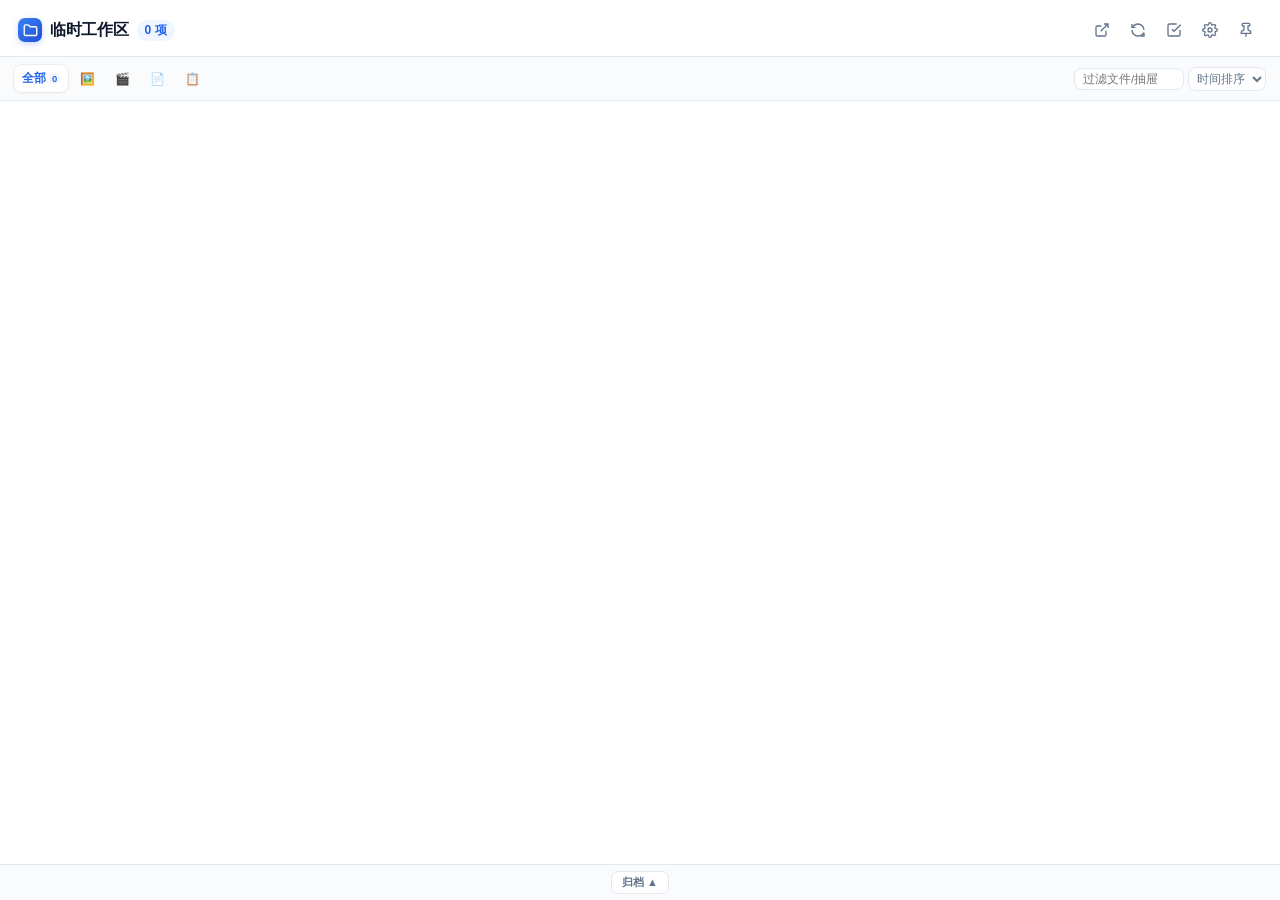
<file: src/EdgeWorkspace/wwwroot/index.html>
<!DOCTYPE html>
<html lang="zh-CN">
<head>
<meta charset="UTF-8">
<meta name="viewport" content="width=device-width, initial-scale=1.0">
<title>EdgeWorkspace</title>
<link rel="stylesheet" href="style.css">
</head>
<body>

  <!-- 主抽屉面板 -->
  <div class="drawer">

    <!-- 顶部 Header -->
    <div class="drawer-header">
      <div class="header-left">
        <span class="header-leaf-icon">
          <svg width="15" height="15" viewBox="0 0 24 24" fill="none" stroke="currentColor" stroke-width="2.2" stroke-linecap="round" stroke-linejoin="round">
            <path d="M4 20h16a2 2 0 0 0 2-2V8a2 2 0 0 0-2-2h-7.93a2 2 0 0 1-1.66-.9l-.82-1.2A2 2 0 0 0 7.93 3H4a2 2 0 0 0-2 2v13c0 1.1.9 2 2 2Z"/>
          </svg>
        </span>
        <span class="header-title">临时工作区</span>
        <span class="header-badge" id="totalBadge">0 项</span>
      </div>
      <div class="header-actions">
        <button class="action-btn" id="btnOpenFolder" title="在资源管理器中打开 (拖入/删除)">
          <svg width="16" height="16" viewBox="0 0 24 24" fill="none" stroke="currentColor" stroke-width="2"><path d="M15 3h6v6M10 14 21 3M18 13v6a2 2 0 0 1-2 2H5a2 2 0 0 1-2-2V8a2 2 0 0 1 2-2h6"/></svg>
        </button>
        <button class="action-btn" id="btnRefresh" title="刷新文件列表">
          <svg width="16" height="16" viewBox="0 0 24 24" fill="none" stroke="currentColor" stroke-width="2"><path d="M21 12a9 9 0 0 0-9-9 9.75 9.75 0 0 0-6.74 2.74L3 8"/><path d="M3 3v5h5M3 12a9 9 0 0 0 9 9 9.75 9.75 0 0 0 6.74-2.74L21 16"/><path d="M16 21h5v-5"/></svg>
        </button>
        <button class="action-btn" id="btnSelect" title="批量选择（拖动=整组移动，可批量移入抽屉/删除）">
          <svg width="16" height="16" viewBox="0 0 24 24" fill="none" stroke="currentColor" stroke-width="2"><polyline points="9 11 12 14 22 4"/><path d="M21 12v7a2 2 0 0 1-2 2H5a2 2 0 0 1-2-2V5a2 2 0 0 1 2-2h11"/></svg>
        </button>
        <button class="action-btn" id="btnSettings" title="设置">
          <svg width="16" height="16" viewBox="0 0 24 24" fill="none" stroke="currentColor" stroke-width="2"><circle cx="12" cy="12" r="3"/><path d="M19.4 15a1.65 1.65 0 0 0 .33 1.82l.06.06a2 2 0 0 1-2.83 2.83l-.06-.06a1.65 1.65 0 0 0-1.82-.33 1.65 1.65 0 0 0-1 1.51V21a2 2 0 0 1-4 0v-.09A1.65 1.65 0 0 0 9 19.4a1.65 1.65 0 0 0-1.82.33l-.06.06a2 2 0 0 1-2.83-2.83l.06-.06a1.65 1.65 0 0 0 .33-1.82 1.65 1.65 0 0 0-1.51-1H3a2 2 0 0 1 0-4h.09A1.65 1.65 0 0 0 4.6 9a1.65 1.65 0 0 0-.33-1.82l-.06-.06a2 2 0 0 1 2.83-2.83l.06.06a1.65 1.65 0 0 0 1.82.33H9a1.65 1.65 0 0 0 1-1.51V3a2 2 0 0 1 4 0v.09a1.65 1.65 0 0 0 1 1.51 1.65 1.65 0 0 0 1.82-.33l.06-.06a2 2 0 0 1 2.83 2.83l-.06.06a1.65 1.65 0 0 0-.33 1.82V9a1.65 1.65 0 0 0 1.51 1H21a2 2 0 0 1 0 4h-.09a1.65 1.65 0 0 0-1.51 1z"/></svg>
        </button>
        <button class="action-btn" id="btnPin" title="固定常驻 / 移出自动收起">
          <svg width="16" height="16" viewBox="0 0 24 24" fill="none" stroke="currentColor" stroke-width="2"><line x1="12" y1="17" x2="12" y2="22"/><path d="M5 17h14v-1.76a2 2 0 0 0-1.11-1.79l-1.78-.9A2 2 0 0 1 15 10.76V6h1a2 2 0 0 0 0-4H8a2 2 0 0 0 0 4h1v4.76a2 2 0 0 1-1.11 1.79l-1.78.9A2 2 0 0 0 5 15.24Z"/></svg>
        </button>
      </div>
    </div>

    <!-- 分类 Tab 栏（v2：抽屉即文件夹，独立"文件夹"Tab 已移除；P10 过滤/排序控件） -->
    <div class="category-tab-bar" id="tabBar">
      <div class="tab-item active" data-tab="all">全部<span class="tab-count" id="tabCountAll">0</span></div>
      <div class="tab-item" data-tab="image" title="图片">🖼️<span class="tab-count" id="tabCountImage" hidden>0</span></div>
      <div class="tab-item" data-tab="video" title="视频">🎬<span class="tab-count" id="tabCountVideo" hidden>0</span></div>
      <div class="tab-item" data-tab="doc" title="文档">📄<span class="tab-count" id="tabCountDoc" hidden>0</span></div>
      <div class="tab-item" data-tab="whiteboard" title="便签">📋<span class="tab-count" id="tabCountNote" hidden>0</span></div>
      <input type="search" id="filterBox" class="filter-box" placeholder="过滤文件/抽屉" title="输入即过滤（文件名或抽屉名，跨抽屉），Esc 清除" />
      <select id="sortBox" class="sort-box" title="排序（置顶恒优先）">
        <option value="time">时间排序</option>
        <option value="name">名称排序</option>
        <option value="size">大小排序</option>
        <option value="kind">类型排序</option>
        <option value="frequent">常用排序</option>
      </select>
    </div>

    <!-- 文件区（v2：分组容器，各组内为 4 列网格） -->
    <div class="drawer-content">
      <div id="fileGrid"></div>
      <div class="note-wall" id="noteWall" style="display:none;"></div>
    </div>

    <!-- 设置面板（覆盖整个抽屉；分组行结构为 P12 预留扩展） -->
    <div class="settings-panel" id="settingsPanel" hidden>
      <div class="settings-header">
        <span class="settings-title">设置</span>
        <button class="sb-btn" id="btnSettingsClose">关闭</button>
      </div>
      <div class="settings-body">
        <div class="settings-group">
          <div class="settings-group-title">外观</div>
          <div class="settings-row">
            <div class="settings-label">
              <div class="settings-label-main">皮肤</div>
              <div class="settings-label-sub">毛玻璃 = 亚克力透出桌面（Win10 1803+）</div>
            </div>
            <select class="settings-select" id="setTheme">
              <option value="white">亮色</option>
              <option value="acrylic">毛玻璃</option>
              <option value="eye">🌿 护眼草绿</option>
              <option value="eye-glass">🌿 护眼草绿 · 毛玻璃</option>
            </select>
          </div>
        </div>
        <div class="settings-group">
          <div class="settings-group-title">过期提醒</div>
          <div class="settings-row">
            <div class="settings-label">
              <div class="settings-label-main">灰显与计数</div>
              <div class="settings-label-sub">超过 N 天未修改的文件卡片变灰，底栏显示计数与一键归档</div>
            </div>
            <input type="checkbox" id="setStaleEnabled" class="settings-check" />
          </div>
          <div class="settings-row">
            <div class="settings-label">
              <div class="settings-label-main">过期天数</div>
            </div>
            <select class="settings-select" id="setStaleDays">
              <option value="7">7 天</option>
              <option value="14">14 天</option>
              <option value="30">30 天</option>
            </select>
          </div>
        </div>
        <div class="settings-group">
          <div class="settings-group-title">工作区</div>
          <div class="settings-row">
            <div class="settings-label">
              <div class="settings-label-main">路径</div>
              <div class="settings-label-sub">即时生效：重映射文件源并重建监视</div>
            </div>
            <div class="settings-inline">
              <input type="text" id="setWorkspacePath" class="settings-input" spellcheck="false" />
              <button class="sb-btn" id="btnBrowseWs">浏览</button>
              <button class="sb-btn sb-primary" id="btnApplyWs">应用</button>
            </div>
          </div>
        </div>
        <div class="settings-group">
          <div class="settings-group-title">系统</div>
          <div class="settings-row">
            <div class="settings-label">
              <div class="settings-label-main">呼出面板快捷键</div>
              <div class="settings-label-sub">点击后按下新组合（须含 Ctrl 或 Alt），Esc 取消</div>
            </div>
            <button class="sb-btn" id="btnHotkey" data-combo="Ctrl+Shift+Z">Ctrl+Shift+Z</button>
          </div>
          <div class="settings-row">
            <div class="settings-label">
              <div class="settings-label-main">开机自启</div>
              <div class="settings-label-sub">写入当前用户注册表 Run 键</div>
            </div>
            <input type="checkbox" id="setAutostart" class="settings-check" />
          </div>
        </div>
      </div>
    </div>

    <!-- P9: 批量选择操作条（选择模式时显示） -->
    <div class="select-bar" id="selectBar" hidden>
      <button class="sb-btn" id="selAll">全选</button>
      <button class="sb-btn sb-danger" id="selDelete">删除</button>
      <select class="sb-select" id="selTarget"></select>
      <button class="sb-btn sb-primary" id="selMove">移入</button>
      <button class="sb-btn" id="selDone">完成</button>
    </div>

    <!-- P11: 悬浮预览气泡（悬停 800ms；纯展示不可交互，鼠标离开卡片即隐） -->
    <div class="preview-overlay" id="previewOverlay" hidden>
      <div class="preview-window" id="previewWindow">
        <div class="preview-box" id="previewBox"></div>
        <div class="preview-name" id="previewName"></div>
      </div>
    </div>

    <!-- P12: 归档底部面板（默认收起，自底栏向上展开；data-drawer 使其可作拖放目标） -->
    <div class="archive-panel" id="archivePanel" data-drawer="归档" hidden>
      <div class="archive-header">
        <span>📦 归档 · <b id="archiveCount">0</b> 项</span>
        <div class="archive-actions">
          <button class="archive-btn" id="archiveEmpty">清空</button>
          <button class="archive-btn" id="archiveClose">收起 ▼</button>
        </div>
      </div>
      <div class="archive-list" id="archiveList"></div>
    </div>

    <!-- 底部状态栏（P13：只留过期计数 + 归档，操作说明移除） -->
    <div class="drawer-footer">
      <span class="footer-mid">
        <span class="footer-stale" id="staleInfo" hidden>⏳ <b id="staleCount">0</b> 项超过 <span id="staleDaysText">14</span> 天</span>
        <button class="footer-btn" id="btnArchiveAll" hidden>一键归档</button>
        <button class="footer-btn footer-btn-arch" id="btnArchivePanel" title="展开归档">归档 ▲</button>
      </span>
    </div>
  </div>

<script src="vendor/marked.umd.js"></script>
<script src="vendor/purify.min.js"></script>
<script src="md.js"></script>
<script src="app.js"></script>
</body>
</html>
</file>
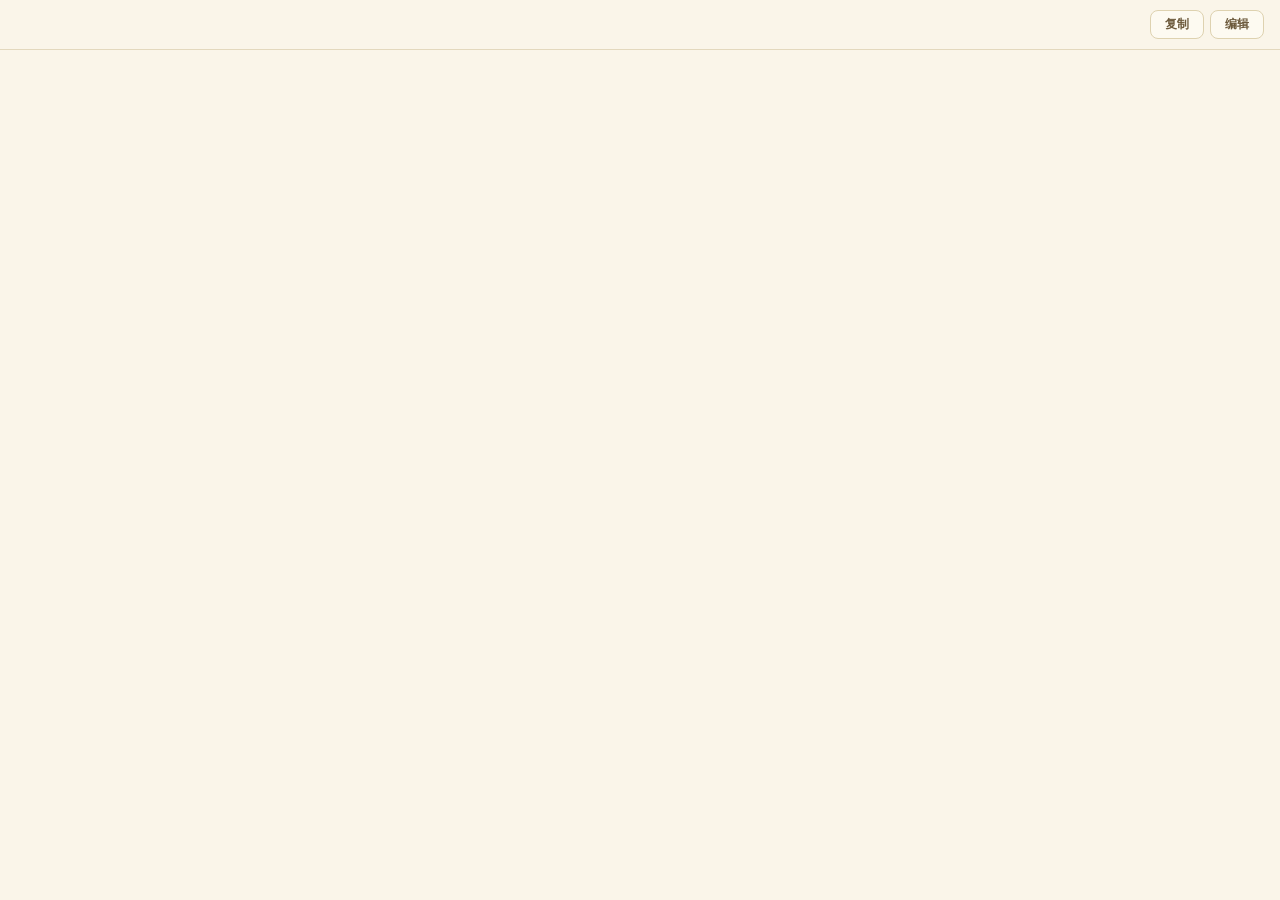
<file: src/EdgeWorkspace/wwwroot/note.html>
<!DOCTYPE html>
<html lang="zh-CN">
<head>
<meta charset="UTF-8">
<meta name="viewport" content="width=device-width, initial-scale=1.0">
<title>便签</title>
<link rel="stylesheet" href="style.css">
<script src="vendor/marked.umd.js"></script>
<script src="vendor/purify.min.js"></script>
<script src="md.js"></script>
</head>
<body class="note-win-body">

  <div class="note-win">
    <div class="note-win-header">
      <!-- 查看态 -->
      <span id="viewTitle" class="note-win-title"></span>
      <span id="viewMtime" class="note-win-mtime"></span>
      <div class="note-win-actions" id="viewActions">
        <button id="btnCopy" class="nw-btn">复制</button>
        <button id="btnEdit" class="nw-btn">编辑</button>
      </div>
      <!-- 编辑态 -->
      <input id="editTitle" class="note-win-title-input" placeholder="便签标题" hidden />
      <div class="note-win-actions" id="editActions" hidden>
        <button id="btnSave" class="nw-btn nw-btn-primary">保存</button>
        <button id="btnCancel" class="nw-btn">取消</button>
      </div>
    </div>
    <div id="noteView" class="note-md note-win-view"></div>
    <textarea id="noteEditor" class="note-win-editor" hidden placeholder="Markdown 源码（Ctrl+S 保存，Esc 取消）"></textarea>
  </div>

<script src="note.js"></script>
</body>
</html>
</file>
<file: src/EdgeWorkspace/wwwroot/style.css>
/* 设计令牌（v2：P13 皮肤 = 整组替换变量；新样式一律用变量，禁止硬编码颜色。
   rgba() 派生色暂留字面量，皮肤期再统一） */
:root {
  --font-main: "Segoe UI Variable Text", "Segoe UI", -apple-system, BlinkMacSystemFont, "Microsoft YaHei UI", sans-serif;
  --primary: #2563eb;
  --primary-light: #eff6ff;
  /* 品牌方块渐变（顶栏图标跟随主题，不再出现异色蓝文件夹） */
  --brand-from: #3b82f6;
  --brand-to: #1d4ed8;
  --brand-glow: rgba(37,99,235,.25);
  --text-main: #0f172a;
  --text-sub: #64748b;
  --text-muted: #94a3b8;
  --section-title: #475569;
  --border-color: #e2e8f0;
  --border-subtle: #f8fafc;
  --bg-card: #ffffff;
  --bg-drawer: #ffffff;    /* 抽屉（面板）主底 */
  --overlay-bg: #ffffff;   /* 覆盖层（设置/预览/归档）底 */
  --tab-active-bg: #ffffff;
  --bg-panel: #fafbfc;
  --bg-hover: #f1f5f9;
  /* 文件卡片与分隔线（无框化：卡片默认不着色，悬停才浮起；分隔线右端淡出不横穿） */
  --card-bg: var(--bg-card);
  --card-bg-hover: var(--bg-hover);
  --divider-line: linear-gradient(90deg, rgba(15,23,42,.10) 0%, rgba(15,23,42,.03) 65%, transparent 100%);
  --star-pinned: #d97706;   /* 置顶星标：各主题通用点睛琥珀 */
  /* 便签羊皮纸主题（整组替换即可换肤；低饱和暖调） */
  --sticky-bg: #f5efdc;
  --sticky-bg-soft: #faf5e9;
  --sticky-border: #e3d8bd;
  --sticky-hover: #ece4c9;
  --sticky-title: #6d5a3c;
  --sticky-text: #50412b;
  --sticky-muted: #b0a385;
  --sticky-accent-text: #8a6f45;
  --sticky-btn-bg: #fdfaf1;
  --sticky-accent: #ded2b0;
  --sticky-btn-primary: #b08d4f;
  --sticky-btn-primary-hover: #96753e;
  --sticky-quote: #7a6848;
}

/* 🌿 P13: 护眼草绿（低饱和黄绿·森林透光，参考 Demo 草绿护眼版）。
   实色版 eye 与毛玻璃版 eye-glass 共用同一套色系，只有底层铺法不同。 */
html[data-theme="eye"],
html[data-theme="eye-glass"] {
  --primary: #4d9a2f;                        /* 叶脉黄绿，低饱和不刺眼 */
  --primary-light: rgba(77, 154, 47, 0.10);
  --brand-from: #86c34a;
  --brand-to: #4b8a2b;
  --brand-glow: rgba(75,138,43,.28);
  --text-main: #22301a;                      /* 暖橄榄墨，避免纯深绿的单调 */
  --text-sub: #4a5b3c;
  --text-muted: #7d8c6c;
  --section-title: #3d5130;
  --border-color: #dfe7cf;
  --border-subtle: #eef2e3;
  --card-bg: transparent;    /* 卡片不着色，靠彩色类型图标提供色彩，避免整屏色块 */
  /* 🌸 花笺便签（黄绿低饱和） */
  --sticky-title: #33501f;
  --sticky-text: #3b5524;
  --sticky-muted: #a8c489;
  --sticky-accent-text: #4d7a2c;
  --sticky-btn-primary: #4d9a2f;
  --sticky-btn-primary-hover: #3f7f26;
  --sticky-quote: #4a6a30;
}

/* 实色版：不透明纸质底，暖阳光斑自左上斜落，向下渐入林荫 */
html[data-theme="eye"] {
  --bg-drawer:
    radial-gradient(130% 62% at 14% -12%, rgba(255,252,226,.95) 0%, rgba(255,252,226,0) 58%),
    linear-gradient(168deg, #f8fbec 0%, #f0f6e0 46%, #e7f0d9 100%);
  --bg-card: #ffffff;
  --overlay-bg: #fbfdf4;
  --tab-active-bg: #fdfef8;
  --bg-panel: #f0f5e4;
  --bg-hover: #e9f0da;
  --card-bg-hover: #fdfef8;
  --divider-line: linear-gradient(90deg, rgba(45,60,26,.12) 0%, rgba(45,60,26,.03) 65%, transparent 100%);
  --sticky-bg: #f6fbe9;
  --sticky-bg-soft: #fcfdf4;
  --sticky-border: #d9e8bd;
  --sticky-hover: #edf5db;
  --sticky-btn-bg: #ffffff;
  --sticky-accent: #e3eecb;
}

/* 🧊 P13: 纯白毛玻璃（无色相）。真透底 = DWM 亚克力模糊桌面
   （C# SetWindowCompositionAttribute）+ WebView2 透明背景；CSS 只铺一层半透明白
   （body 必须透明，两层 rgba 叠加会把透底吃掉），卡片无框化（悬停才浮现）。 */
html[data-theme="acrylic"] {
  --bg-drawer: rgba(255, 255, 255, 0.68);
  --bg-panel: rgba(255, 255, 255, 0.30);
  --bg-card: transparent;
  --card-bg: transparent;
  --card-bg-hover: rgba(255, 255, 255, 0.85);
  --bg-hover: rgba(255, 255, 255, 0.65);
  --border-color: rgba(255, 255, 255, 0.60);
  --border-subtle: rgba(255, 255, 255, 0.30);
  --tab-active-bg: rgba(255, 255, 255, 0.90);
  --overlay-bg: rgba(255, 255, 255, 0.97);   /* 覆盖层必须接近不透明，透出底层内容不可读 */
  --divider-line: linear-gradient(90deg, rgba(255,255,255,.80) 0%, rgba(255,255,255,.25) 65%, transparent 100%);
  --sticky-bg: rgba(245, 239, 220, 0.88);
  --sticky-bg-soft: rgba(250, 245, 233, 0.88);
  --sticky-hover: rgba(236, 228, 201, 0.82);
  --sticky-btn-bg: rgba(253, 250, 241, 0.75);
  --sticky-accent: rgba(222, 210, 176, 0.65);
  --sticky-border: rgba(227, 216, 189, 0.65);
}
/* 🌿🧊 P13: 护眼草绿毛玻璃 = 上面的黄绿色系 + 半透明着色层叠在 DWM 亚克力之上。
   透光感来自「暖阳光斑 + 斜向黄绿」两层渐变，模拟阳光穿过树冠。 */
html[data-theme="eye-glass"] {
  --bg-drawer:
    radial-gradient(130% 62% at 14% -12%, rgba(255,251,214,.62) 0%, rgba(255,251,214,0) 58%),
    linear-gradient(168deg, rgba(248,251,232,.72) 0%, rgba(238,246,222,.64) 46%, rgba(228,239,216,.70) 100%);
  --bg-card: transparent;
  --bg-panel: rgba(255, 255, 255, 0.30);
  --bg-hover: rgba(255, 255, 255, 0.58);
  --card-bg-hover: rgba(255, 255, 255, 0.82);
  --border-color: rgba(255, 255, 255, 0.62);
  --border-subtle: rgba(255, 255, 255, 0.34);
  --tab-active-bg: rgba(255, 255, 255, 0.90);
  --overlay-bg: rgba(250, 252, 240, 0.97);
  --divider-line: linear-gradient(90deg, rgba(255,255,255,.85) 0%, rgba(255,255,255,.28) 65%, transparent 100%);
  --sticky-bg: rgba(246, 251, 233, 0.88);
  --sticky-bg-soft: rgba(252, 253, 244, 0.90);
  --sticky-border: rgba(217, 232, 189, 0.80);
  --sticky-hover: rgba(237, 245, 219, 0.85);
  --sticky-btn-bg: rgba(255, 255, 255, 0.80);
  --sticky-accent: rgba(227, 238, 203, 0.85);
}

html[data-theme="acrylic"] body,
html[data-theme="eye-glass"] body { background: transparent; }

* { box-sizing: border-box; margin: 0; padding: 0; user-select: none; }

html, body { height: 100%; overflow: hidden; }

body {
  font-family: var(--font-main);
  background: var(--bg-drawer);
  color: var(--text-main);
}

.drawer { display: flex; flex-direction: column; height: 100vh; background: var(--bg-drawer); position: relative; }

/* Header */
.drawer-header {
  padding: 14px 18px 10px 18px;
  display: flex; align-items: center; justify-content: space-between;
  border-bottom: 1px solid var(--border-color);
  flex-shrink: 0;
}
.header-left { display: flex; align-items: center; gap: 8px; }
/* 品牌方块（渐变跟随主题色） */
.header-leaf-icon {
  width: 24px; height: 24px; border-radius: 7px; flex-shrink: 0;
  display: flex; align-items: center; justify-content: center;
  background: linear-gradient(135deg, var(--brand-from), var(--brand-to));
  color: #fff; box-shadow: 0 2px 6px var(--brand-glow);
}
.header-title { font-size: 16px; font-weight: 700; letter-spacing: -0.3px; }
.header-badge {
  font-size: 12px; font-weight: 600; padding: 2px 8px; border-radius: 12px;
  background: var(--primary-light); color: var(--primary);
}
.header-actions { display: flex; align-items: center; gap: 4px; }
.action-btn {
  width: 32px; height: 32px; border-radius: 8px; display: flex; align-items: center; justify-content: center;
  background: transparent; border: none; color: var(--text-sub); cursor: pointer; transition: all .15s ease;
}
.action-btn:hover { background: var(--border-subtle); color: var(--text-main); }
.action-btn.pinned-active { color: var(--primary); background: var(--primary-light); }

/* Tab bar */
.category-tab-bar {
  display: flex; align-items: center; padding: 8px 14px; gap: 4px;
  border-bottom: 1px solid var(--border-color); background: var(--bg-panel); flex-shrink: 0;
  overflow: hidden;   /* Tab 带文字+计数后宽度吃紧，溢出时裁切而不撑破布局 */
}
.tab-item {
  display: flex; align-items: center; gap: 3px;
  padding: 5px 8px; border-radius: 8px; font-size: 12px; font-weight: 600;
  color: var(--text-sub); cursor: pointer; transition: all .2s ease; white-space: nowrap;
}
.tab-item:hover { background: var(--bg-hover); color: var(--text-main); }
.tab-item.active {
  background: var(--tab-active-bg); color: var(--primary);
  box-shadow: 0 1px 4px rgba(0,0,0,.06), 0 0 0 1px rgba(0,0,0,.04);
}
/* 类别计数（空类别由 JS 隐藏，避免一排 0 的噪声） */
.tab-count {
  font-size: 9.5px; font-weight: 700; padding: 0 3px; border-radius: 6px;
  background: var(--primary-light); color: var(--primary);
}

/* P10: 过滤框 + 排序下拉（Tab 栏右侧） */
.filter-box {
  margin-left: auto; min-width: 66px; flex: 0 1 110px;
  font-size: 11.5px; padding: 4px 8px; border-radius: 8px;
  border: 1px solid var(--border-color); background: var(--bg-card);
  color: var(--text-main); font-family: inherit; outline: none;
  transition: border-color .15s ease;
  user-select: text;
}
.filter-box:focus { border-color: var(--primary); }
.filter-box::-webkit-search-cancel-button { cursor: pointer; }
.sort-box {
  font-size: 11.5px; padding: 4px 4px; border-radius: 8px;
  border: 1px solid var(--border-color); background: var(--bg-card);
  color: var(--text-sub); font-family: inherit; outline: none; cursor: pointer;
}

/* Content */
.drawer-content { flex: 1; overflow-y: auto; padding: 14px 16px 20px 16px; }
.drawer-content::-webkit-scrollbar { width: 8px; }
.drawer-content::-webkit-scrollbar-thumb { background: var(--border-color); border-radius: 4px; }

/* 分层抽屉分组容器（v2 柱1：#fileGrid 装分组，各组内才是 4 列网格） */
#fileGrid { display: flex; flex-direction: column; gap: 14px; }

.section-group { display: flex; flex-direction: column; gap: 8px; }
.section-header {
  display: flex; align-items: center; justify-content: space-between;
  padding: 6px 8px; border-radius: 8px; cursor: pointer; transition: background .15s ease;
}
.section-header:hover { background: var(--border-subtle); }
.section-title-box {
  display: flex; align-items: center; gap: 6px;
  font-size: 12.5px; font-weight: 700; color: var(--section-title);
}
/* P10: 抽屉标题点击改名 */
.section-title-label { cursor: text; border-radius: 4px; padding: 1px 4px; margin-left: -4px; }
.section-title-label:hover { background: var(--border-subtle); }
.section-title-input {
  font-size: 12.5px; font-weight: 700; color: var(--section-title); font-family: inherit;
  border: 1px solid var(--primary); border-radius: 4px; padding: 1px 4px; outline: none;
  background: var(--bg-card); width: 50%;
  user-select: text;
}
.toggle-arrow { width: 14px; height: 14px; transition: transform .2s ease; color: var(--text-muted); }
.section-group.collapsed .toggle-arrow { transform: rotate(-90deg); }
.section-count { font-size: 11px; font-weight: 500; color: var(--text-muted); }
.section-divider-line { flex: 1; height: 1px; background: var(--divider-line); margin: 0 10px; }
/* P13: 抽屉 emoji 标记与选择器 */
.drawer-emoji {
  font-size: 13px; line-height: 1; cursor: pointer; border-radius: 4px; padding: 1px 2px;
}
.drawer-emoji.unset { opacity: 0; }
.section-header:hover .drawer-emoji.unset { opacity: .4; }
.emoji-picker {
  position: absolute; z-index: 70;
  display: grid; grid-template-columns: repeat(8, 30px); gap: 2px;
  padding: 8px; background: var(--overlay-bg); border: 1px solid var(--border-color);
  border-radius: 10px; box-shadow: 0 12px 32px rgba(0,0,0,.22);
}
.emoji-opt {
  width: 30px; height: 30px; border: none; background: transparent; border-radius: 6px;
  font-size: 16px; cursor: pointer; display: flex; align-items: center; justify-content: center;
  font-family: inherit; padding: 0;
}
.emoji-opt:hover { background: var(--bg-hover); }
.emoji-opt.active { background: var(--primary-light); box-shadow: 0 0 0 1px var(--primary); }
.emoji-none { font-size: 11px; color: var(--text-sub); width: 100%; grid-column: 1 / -1; }

/* P13: 抽屉拖动排序把手（箭头之前，负边距藏进横栏左内边距，悬停浮现）与插入指示 */
.section-grip {
  cursor: grab; color: var(--text-muted); font-size: 13px; line-height: 1;
  opacity: 0; transition: opacity .15s ease; padding: 0 1px;
  margin-left: -13px;   /* 未悬停时视觉上缩进左内边距，不占标题空间 */
  user-select: none; touch-action: none;
}
.section-header:hover .section-grip { opacity: .75; }
.section-grip:active { cursor: grabbing; }
.section-group.dragging { opacity: .4; }
.section-header.drag-over-before { box-shadow: inset 0 2px 0 var(--primary); }
.section-header.drag-over-after { box-shadow: inset 0 -2px 0 var(--primary); }

/* 分组体：次级抽屉（缩进嵌套）在前 + 本组文件网格；折叠时整体隐藏 */
.section-body { display: flex; flex-direction: column; gap: 10px; }
.section-group.collapsed .section-body { display: none; }
.section-header.drop-target { background: var(--primary-light); }
.section-header.drop-target .section-title-box { color: var(--primary); }
.section-add {
  padding: 7px; border-radius: 10px; text-align: center;
  font-size: 11.5px; color: var(--text-muted);
  border: 1px dashed var(--border-color); cursor: pointer; transition: all .15s ease;
}
.section-add:hover { color: var(--primary); border-color: var(--primary); background: var(--primary-light); }

/* File grid（96px 一格 + 6px 间距：150% 缩放下仍保 4 列，正常缩放更密） */
.file-grid { display: grid; grid-template-columns: repeat(auto-fill, minmax(96px, 1fr)); gap: 6px; }
.file-card {
  display: flex; flex-direction: column; align-items: center;
  padding: 8px 4px 7px 4px; border-radius: 12px; background: var(--card-bg);
  border: 1px solid transparent; cursor: pointer; position: relative;
  transition: all .18s cubic-bezier(.16,1,.3,1);
  min-width: 0;
}
.file-card:hover {
  background: var(--card-bg-hover); border-color: var(--border-subtle); z-index: 2;
  transform: translateY(-2px);
  box-shadow: 0 6px 16px rgba(15,30,18,.08), inset 0 1px 0 rgba(255,255,255,.9);
}
.file-card.selected { background: var(--primary-light); border-color: var(--primary); box-shadow: 0 0 0 1px var(--primary); }
/* P12: 过期灰显（仅视觉标记） */
.file-card.stale { opacity: .48; filter: grayscale(.75); }

/* P10: 置顶星标（卡片右上角；未置顶悬停浮现） */
.pin-star {
  position: absolute; top: 3px; right: 5px; z-index: 3;
  width: 19px; height: 19px; border-radius: 50%; border: none; padding: 0;
  background: rgba(255,255,255,.92); color: var(--text-muted);
  font-size: 11px; line-height: 1; cursor: pointer;
  display: flex; align-items: center; justify-content: center;
  opacity: 0; transition: opacity .15s ease;
  box-shadow: 0 2px 6px rgba(15,30,18,.12);
}
.file-card:hover .pin-star { opacity: 1; }
.pin-star.pinned {
  opacity: 1; color: var(--star-pinned); background: #fff;
  box-shadow: 0 2px 6px rgba(217,119,6,.25);
}
.pin-star:hover { background: #fff; }
/* 64px 圆角图标位：彩色类型徽标与缩略图共用，阴影统一由容器提供 */
.file-thumb-box {
  width: 64px; height: 64px; display: flex; align-items: center; justify-content: center;
  margin-bottom: 6px; border-radius: 14px; overflow: hidden; position: relative;
  box-shadow: 0 3px 9px rgba(15,30,18,.10), 0 1px 2px rgba(15,30,18,.05);
  transition: transform .2s ease, box-shadow .2s ease;
}
.file-card:hover .file-thumb-box { transform: scale(1.05); box-shadow: 0 6px 14px rgba(15,30,18,.16); }
.file-thumb-box img { width: 100%; height: 100%; object-fit: cover; }
.file-thumb-box video { width: 100%; height: 100%; object-fit: cover; }
/* 彩色类型徽标（渐变与文字由 app.js 按扩展名写入） */
.type-badge {
  width: 100%; height: 100%; display: flex; align-items: center; justify-content: center;
  font-size: 15px; font-weight: 800; letter-spacing: .3px; color: #fff;
  text-shadow: 0 1px 2px rgba(0,0,0,.20);
}
.type-badge.long { font-size: 11.5px; }
.type-badge svg { width: 32px; height: 32px; }
.video-badge {
  position: absolute; right: 4px; bottom: 4px;
  width: 18px; height: 18px; border-radius: 50%;
  background: rgba(15,23,42,.72); color: #fff;
  font-size: 9px; display: flex; align-items: center; justify-content: center;
  pointer-events: none;
}
.file-title {
  font-size: 11.5px; font-weight: 600; color: var(--text-main);
  max-width: 92px; white-space: nowrap; overflow: hidden; text-overflow: ellipsis;
  text-align: center; line-height: 1.35;
}
.file-meta { font-size: 9.5px; color: var(--text-muted); margin-top: 1px; font-weight: 500; }

/* Note wall */
.note-wall { display: grid; grid-template-columns: repeat(2, minmax(0, 1fr)); gap: 14px; }
.whiteboard-box {
  background: var(--sticky-bg); border: 1px solid var(--sticky-border); border-radius: 12px;
  padding: 10px; display: flex; flex-direction: column; gap: 6px;
  box-shadow: 0 2px 8px rgba(160,140,90,.14); height: 230px;
  cursor: pointer; min-width: 0; overflow: hidden;
}
.whiteboard-header {
  display: flex; align-items: center; justify-content: space-between;
  font-size: 12px; font-weight: 700; color: var(--sticky-title);
}
.whiteboard-del { border: none; background: transparent; color: var(--sticky-accent-text); cursor: pointer; font-size: 12px; padding: 2px 6px; border-radius: 6px; }
.whiteboard-del:hover { background: rgba(138,111,69,.16); }

/* 便签标题（点击改名） */
.whiteboard-title {
  max-width: 70%; white-space: nowrap; overflow: hidden; text-overflow: ellipsis;
  cursor: pointer; border-radius: 4px; padding: 1px 4px; margin-left: -4px;
}
.whiteboard-title:hover { background: rgba(109,90,60,.12); }
.whiteboard-title-input {
  font-size: 12px; font-weight: 700; color: var(--sticky-title); font-family: inherit;
  border: 1px solid var(--sticky-accent); border-radius: 4px; padding: 1px 4px; outline: none;
  background: var(--sticky-bg-soft); width: 60%;
}

/* hidden 属性必须压过任何 display 规则（编辑/查看态切换依赖它） */
[hidden] { display: none !important; }

/* Markdown 渲染视图（P6：便签卡片与独立窗口共用排版） */
.note-md { color: var(--sticky-text); user-select: text; overflow-wrap: break-word; }
.whiteboard-box .note-md {
  flex: 1; overflow: auto; font-size: 12px; line-height: 1.6;
}
.note-md-empty::after { content: '空便签 · 点击打开编辑'; color: var(--sticky-muted); font-size: 12px; }

.note-md :is(h1,h2,h3,h4,h5,h6) { margin: 8px 0 4px; line-height: 1.35; }
.note-md h1 { font-size: 1.35em; }
.note-md h2 { font-size: 1.22em; }
.note-md h3 { font-size: 1.1em; }
.note-md h4, .note-md h5, .note-md h6 { font-size: 1em; }
.note-md p { margin: 4px 0; }
.note-md ul, .note-md ol { margin: 4px 0; padding-left: 1.4em; }
.note-md li { margin: 2px 0; }
.note-md input[type="checkbox"] { margin-right: 5px; vertical-align: -2px; }
.note-md code {
  font-family: ui-monospace, Consolas, "Courier New", monospace; font-size: .92em;
  background: rgba(109,90,60,.13); border-radius: 4px; padding: 1px 5px;
}
.note-md pre {
  margin: 6px 0; padding: 8px 10px; border-radius: 8px;
  background: rgba(109,90,60,.08); overflow: auto;
}
.note-md pre code { background: none; padding: 0; }
.note-md blockquote {
  margin: 6px 0; padding: 2px 0 2px 10px;
  border-left: 3px solid var(--sticky-accent); color: var(--sticky-quote);
}
.note-md table { border-collapse: collapse; margin: 6px 0; }
.note-md th, .note-md td { border: 1px solid var(--sticky-accent); padding: 3px 8px; }
.note-md th { background: rgba(222,210,176,.5); }
.note-md a { color: var(--sticky-accent-text); }
.note-md img { max-width: 100%; border-radius: 6px; }
.note-md hr { border: none; border-top: 1px dashed #cfc2a0; margin: 8px 0; }
.note-md > :first-child { margin-top: 0; }
.note-md > :last-child { margin-bottom: 0; }

/* 独立便签窗口页（P6：note.html） */
.note-win-body { background: var(--sticky-bg-soft); }
.note-win { display: flex; flex-direction: column; height: 100vh; }
.note-win-header {
  display: flex; align-items: center; gap: 10px;
  padding: 10px 16px; border-bottom: 1px solid var(--sticky-border); flex-shrink: 0;
}
.note-win-title {
  min-width: 0; font-size: 16px; font-weight: 700; color: var(--sticky-title);
  white-space: nowrap; overflow: hidden; text-overflow: ellipsis;
}
.note-win-mtime { font-size: 11px; color: var(--sticky-muted); white-space: nowrap; }
.note-win-actions { margin-left: auto; display: flex; gap: 6px; }
.nw-btn {
  font-size: 12px; font-weight: 600; padding: 5px 14px; border-radius: 8px;
  border: 1px solid var(--sticky-accent); background: var(--sticky-btn-bg); color: var(--sticky-title);
  cursor: pointer; font-family: inherit; transition: all .15s ease;
}
.nw-btn:hover { background: var(--sticky-hover); }
.nw-btn-primary { background: var(--sticky-btn-primary); border-color: var(--sticky-btn-primary); color: #fff; }
.nw-btn-primary:hover { background: var(--sticky-btn-primary-hover); }
.note-win-title-input {
  flex: 1; min-width: 0; font-size: 15px; font-weight: 700; color: var(--sticky-title);
  border: 1px solid var(--sticky-accent); border-radius: 8px; padding: 4px 10px; outline: none;
  background: var(--sticky-btn-bg); font-family: inherit;
}
.note-win-view {
  flex: 1; overflow: auto; padding: 18px 22px;
  font-size: 14px; line-height: 1.7;
  width: 100%; max-width: 940px; margin: 0 auto;
}
.note-win-editor {
  flex: 1; min-height: 0; resize: none; border: none; outline: none;
  padding: 18px 22px; font-size: 14px; line-height: 1.7; color: var(--sticky-text);
  background: var(--sticky-bg-soft); font-family: inherit; user-select: text;
}
.note-win-editor::placeholder { color: var(--sticky-muted); }

/* 新建卡 */
.whiteboard-add {
  background: var(--sticky-bg); border: 1px dashed var(--sticky-accent); border-radius: 12px;
  display: flex; flex-direction: column; align-items: center; justify-content: center;
  min-height: 230px; cursor: pointer; transition: all .2s ease;
}
.whiteboard-add:hover { background: var(--sticky-hover); border-color: var(--sticky-btn-primary); }
.whiteboard-add .whiteboard-header { color: var(--sticky-accent-text); }
.whiteboard-add-hint { font-size: 12px; color: var(--sticky-muted); margin-top: 8px; }

/* P11: 悬浮预览气泡（纯展示穿透，卡片旁锚定，鼠标离开即隐） */
.preview-overlay { position: absolute; inset: 0; z-index: 60; pointer-events: none; }
.preview-window {
  position: absolute; pointer-events: none;
  width: min(46%, 410px); height: min(46%, 520px);
  background: var(--overlay-bg); border: 1px solid var(--border-color); border-radius: 10px;
  box-shadow: 0 12px 32px rgba(0,0,0,.22);
  display: flex; flex-direction: column; overflow: hidden;
}
.preview-box { flex: 1; min-height: 0; background: #f1f5f9; }
.preview-box img {
  width: 100%; height: 100%; object-fit: contain; display: block;
  -webkit-user-drag: none;
}
.preview-box video { width: 100%; height: 100%; object-fit: contain; display: block; }
.preview-box iframe { width: 100%; height: 100%; border: none; background: var(--bg-card); }
.peek-text {
  margin: 0; padding: 10px 12px; height: 100%; overflow: hidden;
  font-family: ui-monospace, Consolas, "Courier New", monospace;
  font-size: 11.5px; line-height: 1.55; color: var(--text-main);
  white-space: pre-wrap; word-break: break-all;
}
.preview-name {
  padding: 5px 10px; font-size: 11px; color: var(--text-muted);
  border-top: 1px solid var(--border-color); background: var(--bg-panel);
  white-space: nowrap; overflow: hidden; text-overflow: ellipsis; flex-shrink: 0;
}

/* P11: 卡片「复制 MD 链接」按钮（悬停浮现，与置顶星标并排） */
.card-link {
  position: absolute; top: 3px; right: 27px; z-index: 3;
  width: 19px; height: 19px; border-radius: 50%; border: none; padding: 0;
  background: rgba(255,255,255,.92); color: var(--text-muted);
  font-size: 10px; line-height: 1; cursor: pointer;
  display: flex; align-items: center; justify-content: center;
  opacity: 0; transition: opacity .15s ease;
  box-shadow: 0 2px 6px rgba(15,30,18,.12);
}
.file-card:hover .card-link { opacity: 1; }
.card-link:hover { background: #fff; color: var(--primary); }

/* Footer（P13：只留过期计数 + 归档，居中） */
.drawer-footer {
  padding: 6px 12px; background: var(--bg-panel); border-top: 1px solid var(--border-color);
  display: flex; align-items: center; justify-content: center; gap: 8px;
  font-size: 11px; color: var(--text-sub); flex-shrink: 0; position: relative; z-index: 65;
}
.footer-mid { display: flex; align-items: center; gap: 8px; }
.footer-stale { color: var(--text-muted); white-space: nowrap; }
.footer-stale b { color: var(--sticky-btn-primary); }
.footer-btn {
  font-size: 11px; font-weight: 600; padding: 3px 10px; border-radius: 7px;
  border: 1px solid var(--border-color); background: var(--bg-card); color: var(--text-sub);
  cursor: pointer; font-family: inherit; white-space: nowrap;
}
.footer-btn:hover { color: var(--text-main); border-color: var(--text-muted); }
.footer-btn-arch:hover { color: var(--primary); border-color: var(--primary); }

/* P12: 归档底部面板（自底栏向上展开） */
.archive-panel {
  position: absolute; left: 0; right: 0; bottom: 32px;   /* 底栏高度 */
  height: 42%; z-index: 64;
  background: var(--overlay-bg); border-top: 1px solid var(--border-color);
  display: flex; flex-direction: column;
  box-shadow: 0 -8px 24px rgba(0,0,0,.10);
  animation: slideUp .18s ease;
}
@keyframes slideUp { from { transform: translateY(100%); } to { transform: translateY(0); } }
.archive-header {
  display: flex; align-items: center; justify-content: space-between;
  padding: 8px 14px; border-bottom: 1px solid var(--border-subtle);
  font-size: 12.5px; font-weight: 700; color: var(--section-title); flex-shrink: 0;
}
.archive-actions { display: flex; gap: 6px; }
.archive-btn {
  border: none; background: transparent; color: var(--text-sub); cursor: pointer;
  font-size: 12px; font-weight: 600; padding: 2px 8px; border-radius: 6px; font-family: inherit;
}
.archive-btn:hover { background: var(--bg-hover); color: var(--text-main); }
.archive-list { flex: 1; overflow-y: auto; padding: 4px 8px; }
.archive-row {
  display: flex; align-items: center; justify-content: space-between; gap: 8px;
  font-size: 12px; color: var(--text-sub); padding: 3px 6px; border-radius: 6px;
}
.archive-row:hover { background: var(--border-subtle); }
.archive-row-name {
  flex: 1; min-width: 0; white-space: nowrap; overflow: hidden; text-overflow: ellipsis;
}
.archive-del:hover { color: #dc2626; background: rgba(220,38,38,.08); }
.archive-empty { font-size: 12px; color: var(--text-muted); text-align: center; padding: 22px 0; }

/* 设置面板补充控件（P12） */
.settings-check { width: 16px; height: 16px; cursor: pointer; accent-color: var(--primary); }
.settings-inline { display: flex; align-items: center; gap: 6px; flex-shrink: 0; }
.settings-input {
  width: 220px; font-size: 12px; padding: 6px 9px; border-radius: 8px;
  border: 1px solid var(--border-color); background: var(--bg-card);
  color: var(--text-main); font-family: inherit; outline: none;
  user-select: text;
}
.settings-input:focus { border-color: var(--primary); }

/* P13: 快捷键录制按钮 */
#btnHotkey.recording {
  border-color: var(--primary); color: var(--primary);
  animation: hkPulse 1s ease infinite;
}
@keyframes hkPulse { 50% { opacity: .55; } }

/* P9: 批量选择操作条（flex 子项，显示时压缩内容区，无遮挡） */
.select-bar {
  display: flex; align-items: center; gap: 8px; padding: 8px 14px;
  border-top: 1px solid var(--border-color); background: var(--bg-panel); flex-shrink: 0;
}
.sb-btn {
  font-size: 12px; font-weight: 600; padding: 5px 12px; border-radius: 8px;
  border: 1px solid var(--border-color); background: var(--bg-card); color: var(--text-sub);
  cursor: pointer; font-family: inherit; transition: all .15s ease;
}
.sb-btn:hover { color: var(--text-main); border-color: var(--text-muted); }
.sb-primary { background: var(--primary); border-color: var(--primary); color: #fff; }
.sb-primary:hover { color: #fff; opacity: .88; }
.sb-danger:hover { color: #dc2626; border-color: #dc2626; }
.sb-select {
  font-size: 12px; padding: 5px 8px; border-radius: 8px; border: 1px solid var(--border-color);
  background: var(--bg-card); color: var(--text-main); font-family: inherit; outline: none;
  max-width: 120px;
}

/* 设置面板（覆盖整个抽屉；分组+行结构，P12 扩展用） */
.settings-panel {
  position: absolute; inset: 0; z-index: 66;   /* 盖过底栏(65)/归档面板(64)，仅次于 emoji 选择器(70) */
  background: var(--overlay-bg);
  display: flex; flex-direction: column;
}
.settings-header {
  display: flex; align-items: center; justify-content: space-between;
  padding: 14px 18px; border-bottom: 1px solid var(--border-color); flex-shrink: 0;
}
.settings-title { font-size: 16px; font-weight: 700; }
.settings-body { flex: 1; overflow-y: auto; padding: 18px 20px; }
.settings-group {
  border: 1px solid var(--border-color); border-radius: 12px;
  padding: 4px 16px; margin-bottom: 18px;
}
.settings-group-title {
  font-size: 12px; font-weight: 700; color: var(--text-sub);
  padding: 10px 0 4px;
}
.settings-row {
  display: flex; align-items: center; justify-content: space-between; gap: 16px;
  padding: 12px 0; border-top: 1px solid var(--border-subtle);
}
.settings-label-main { font-size: 13px; color: var(--text-main); }
.settings-label-sub { font-size: 11px; color: var(--text-muted); margin-top: 2px; }
.settings-select {
  font-size: 13px; padding: 6px 10px; border-radius: 8px;
  border: 1px solid var(--border-color); background: var(--bg-card);
  color: var(--text-main); font-family: inherit; outline: none; flex-shrink: 0;
}
.settings-hint { font-size: 11px; color: var(--text-muted); padding: 4px 2px; }
</file>
